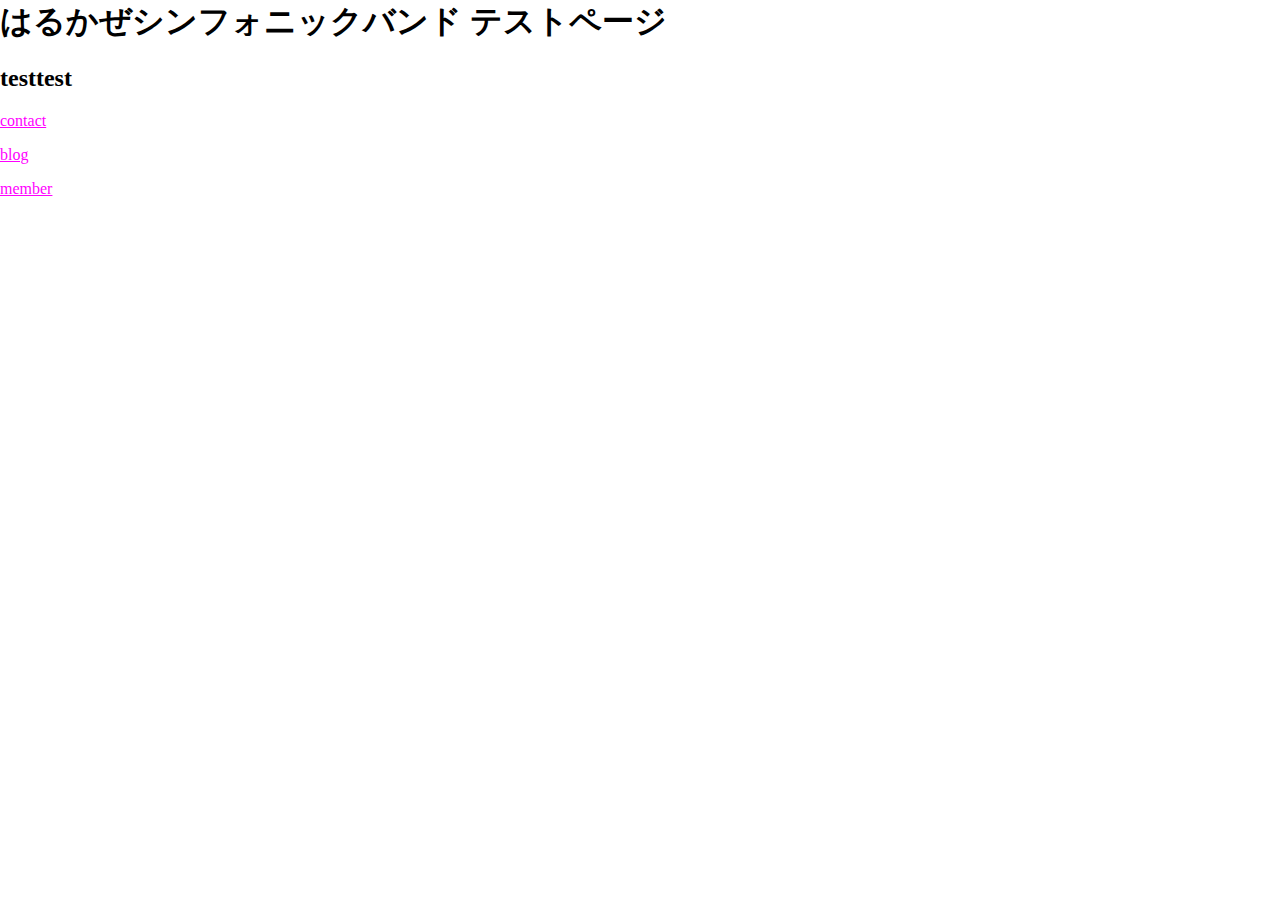
<file: index.html>
<html lang="ja">
	<head>
		<title>はるかぜシンフォニックバンド Webページ</title>
		<link rel="stylesheet" type="text/css" href="/css/common.css">
	</head>
	<body>
		<h1>はるかぜシンフォニックバンド テストページ</h1>
			<h2>testtest</h2>
		<p><a href="/contact.html">contact</a></p>
		<p><a href="/blog.html">blog</a></p>
		<p><a href="/member/index.html">member</a></p>
	</body>
</html>
</file>
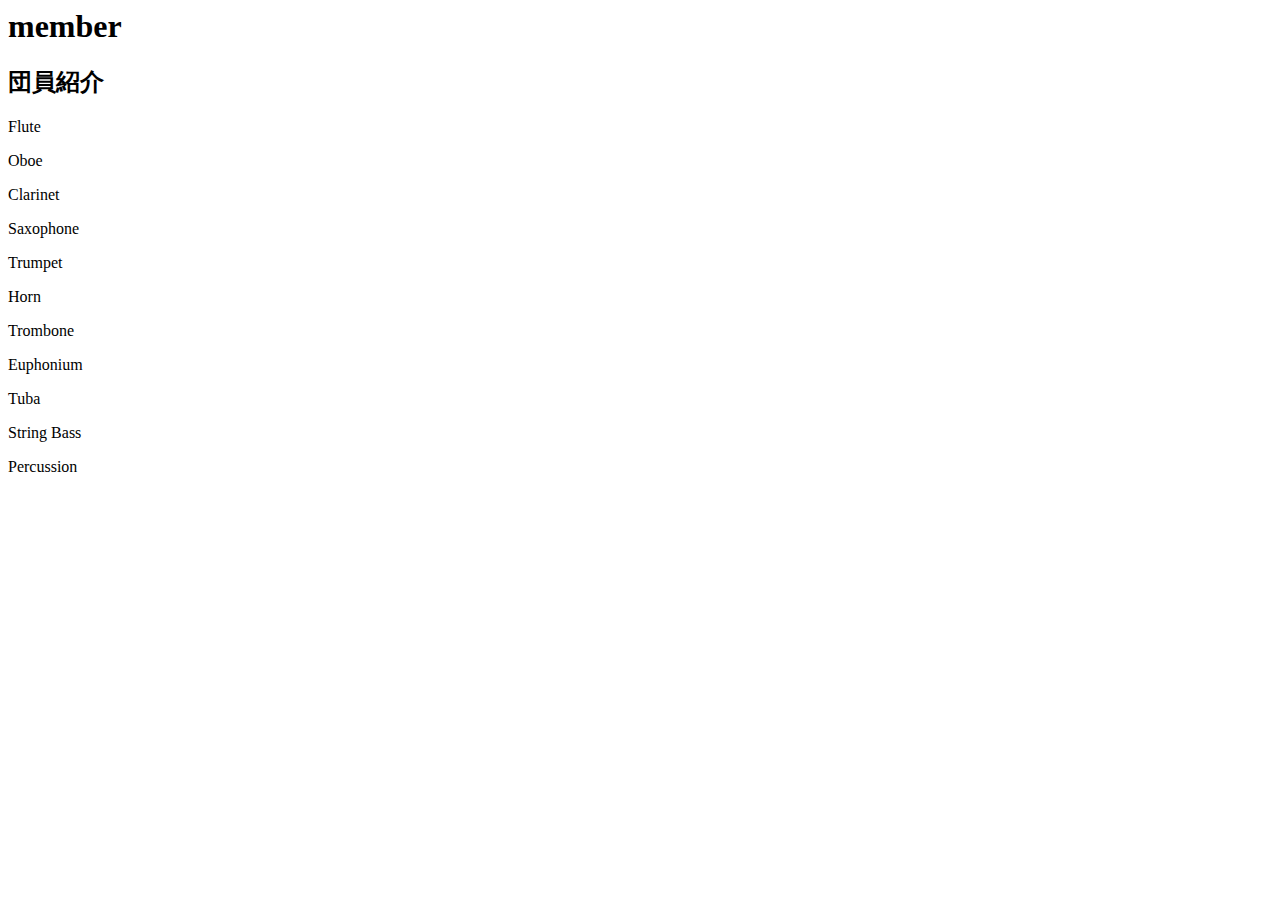
<file: member/index.html>
<html lang="ja">
	<head>
		<title>member</title>
	</head>
	<body>
		<h1>member</h1>
			<h2>団員紹介</h2>
		<p>Flute</p>
		<p>Oboe</p>
		<p>Clarinet</p>
		<p>Saxophone</p>
		<p>Trumpet</p>
		<p>Horn</p>
		<p>Trombone</p>
		<p>Euphonium</p>
		<p>Tuba</p>
		<p>String Bass</p>
		<p>Percussion</p>
	</body>
</html>
</file>
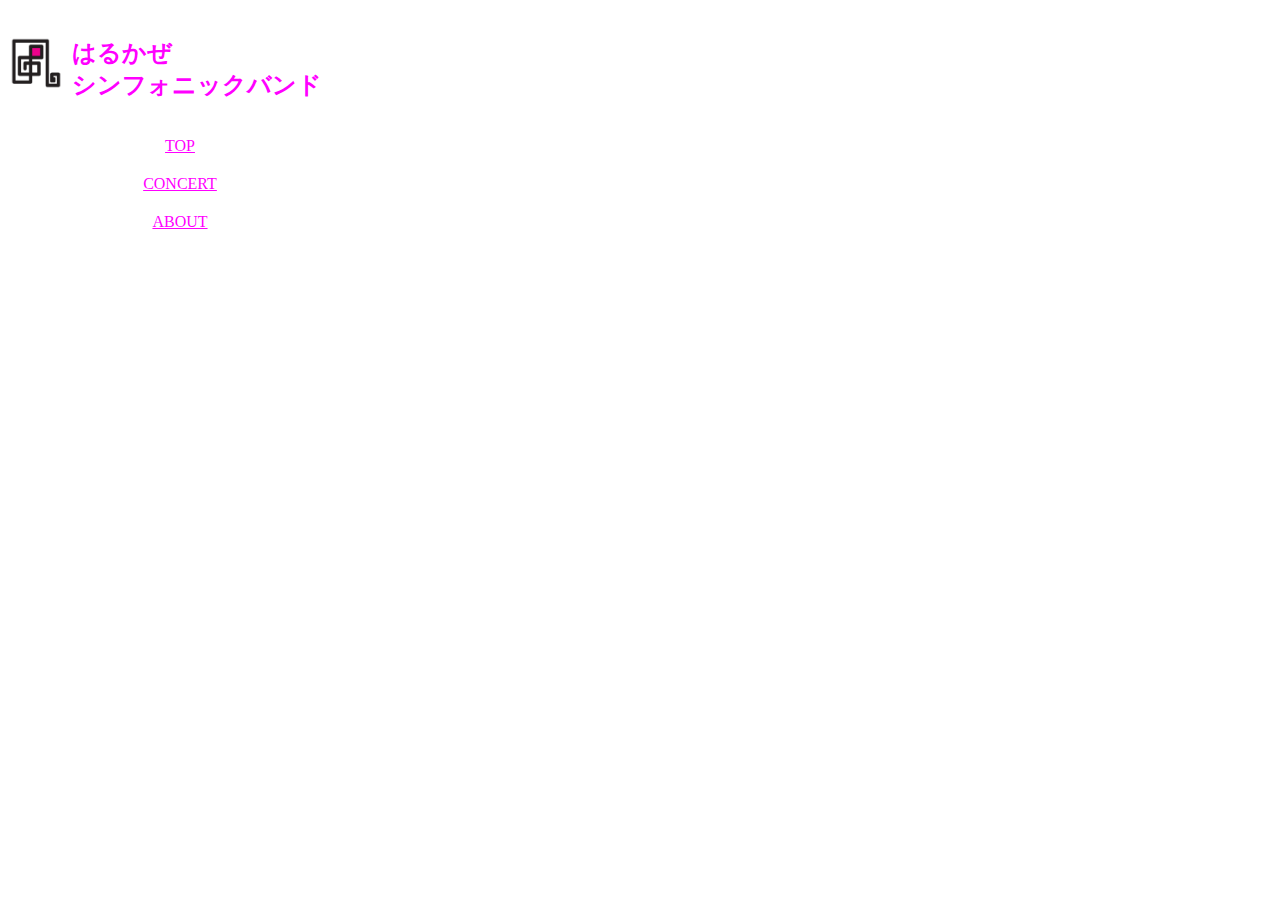
<file: index_2.html>
<!DOCTYPE html>
<html lang="ja">
<head>
  <meta charset="UTF-8">
  <meta name="keywords" content="吹奏楽">
  <meta name="description" content="はるかぜシンフォニックバンドは東京大学の吹奏楽団の卒業生を中心に創立された吹奏楽団です。団体名のはるには仲間との再会の季節、かぜには吹奏楽の息吹という意味を込めています。">
  <link rel="stylesheet" type="text/css" href="/css/common.css">
　 <title>はるかぜシンフォニックバンド</title>
</head>

<body>
  <h1 id="header"><img class="header_logo" src="/image/logo.png" alt="はるかぜシンフォニックバンド" width="52">はるかぜ<br>シンフォニックバンド</h1>
  <div class="left_area">
	<ul class="navi">
	   <li><a href="/index.html">TOP</a></li>
	   <li><a href="/concert.html">CONCERT</a></li>
	   <li><a href="/about.html">ABOUT</a></li>
	</ul>
  </div>
</body>
</html>
</file>
<file: css/common.css>
@charset "utf-8";

body{
 margin:0;            /* ←追加 */
}

a{/*リンクされた文字*/
    color:#FF00FF;
    font-style:normal;
    text-decoration:underline;
}
a:hover {/*マウスをのせたとき*/
    color:#FFC0CB;
    font-style:normal;
    text-decoration:underline;
}

h1#header{
	font-size: 24px;
	font-weight: bold;
	color: #FF00FF;
}

.header_logo{
	float: left;
	padding: 0px 10px;
}

.left_area{
	width : 25%;
}

ul.navi li{
	list-style: none;
	color: #FF00FF;
	text-align: center;
	padding-top: 20px;
}
</file>
